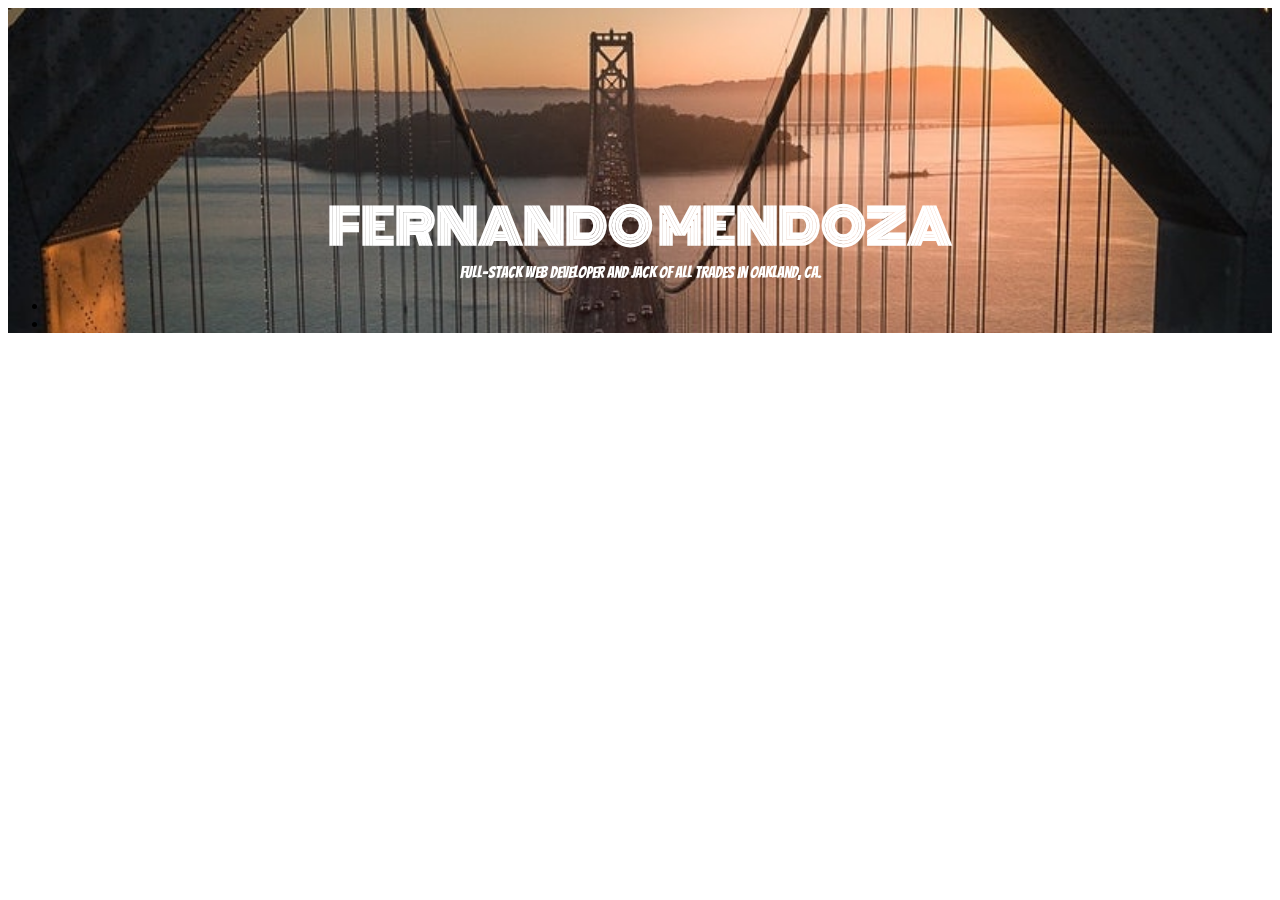
<file: index.html>
<!DOCTYPE html>
<html lang="en">
  <head>
    <meta charset="UTF-8" />
    <meta name="viewport" content="width=device-width, initial-scale=1.0" />
    <meta http-equiv="X-UA-Compatible" content="ie=edge" />
    <title>Fernando Mendoza's Portfolio</title>
    <link rel="stylesheet" href="style.css" />
    <link rel="stylesheet" href="https://use.fontawesome.com/releases/v5.5.0/css/all.css" integrity="sha384-B4dIYHKNBt8Bc12p+WXckhzcICo0wtJAoU8YZTY5qE0Id1GSseTk6S+L3BlXeVIU" crossorigin="anonymous">
    <link
      href="https://fonts.googleapis.com/css?family=Bangers|Bungee|Monoton|Permanent+Marker|VT323"
      rel="stylesheet"/>
    <link
      rel="stylesheet"
      href="https://stackpath.bootstrapcdn.com/bootstrap/4.1.3/css/bootstrap.min.css"
      integrity="sha384-MCw98/SFnGE8fJT3GXwEOngsV7Zt27NXFoaoApmYm81iuXoPkFOJwJ8ERdknLPMO"
      crossorigin="anonymous"/>
  </head>
  <body>

    <div class="navbar">
        <a href="index.html">Home</a>
        <a href="about.html">About</a>
        <a href="projects.html">Projects</a>
        <a href="contact.html">Contact</a>
      </div>
    
    <div class="container-full-bg">

        <div class="jumbotron">
            <div class="jumbotron-text">
              <h1>Fernando Mendoza</h1>
              <p>Full-Stack Web Developer and Jack of all trades in Oakland, CA.</p>
            </div>

            <div class="jumbotron-social">
                <ul class="ul-social">
                    <li class="li-social-links">
                        <a class="social" href="https://github.com/FMendoza13/" target="_blank"><i class="fab fa-github" aria-hidden="true"></i></a>
                    </li>
                    <li class="li-social-links">
                        <a class="social" href="https://www.linkedin.com/in/fernando-mendoza-639698165/" target="_blank"><i class="fab fa-linkedin" aria-hidden="true"></i></a>
                      </li>
                </ul>
            </div>
            
            
    </div>
  </body>
</html>
</file>
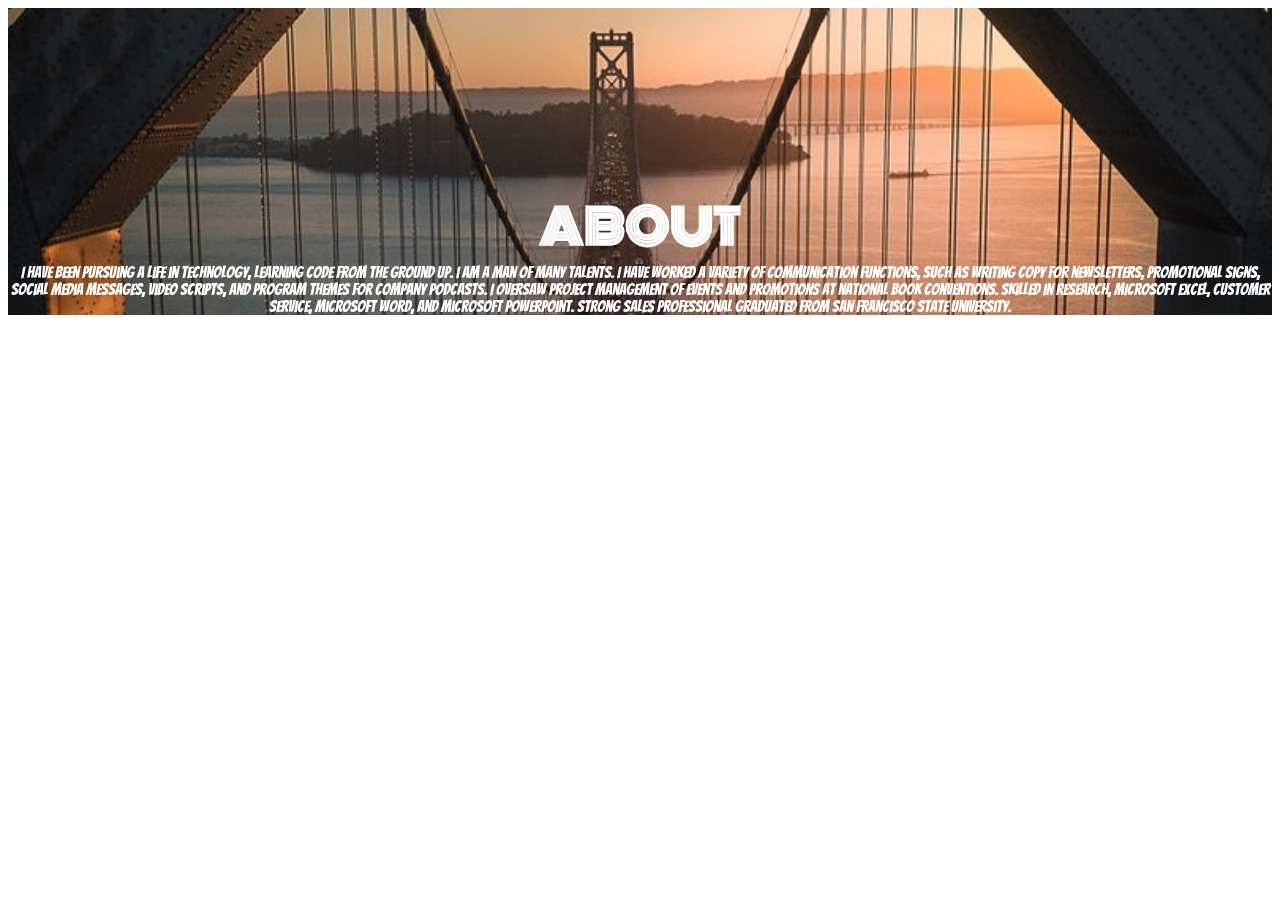
<file: about.html>
<!DOCTYPE html>
<html lang="en">
  <head>
    <meta charset="UTF-8" />
    <meta name="viewport" content="width=device-width, initial-scale=1.0" />
    <meta http-equiv="X-UA-Compatible" content="ie=edge" />
    <title>Fernando Mendoza's Portfolio</title>
    <link rel="stylesheet" href="style.css" />
    <link
      href="https://fonts.googleapis.com/css?family=Bangers|Bungee|Monoton|Permanent+Marker|VT323"
      rel="stylesheet"/>
    <link
      rel="stylesheet"
      href="https://stackpath.bootstrapcdn.com/bootstrap/4.1.3/css/bootstrap.min.css"
      integrity="sha384-MCw98/SFnGE8fJT3GXwEOngsV7Zt27NXFoaoApmYm81iuXoPkFOJwJ8ERdknLPMO"
      crossorigin="anonymous"/>
  </head>
  <body>

    <div class="navbar">
        <a href="index.html">Home</a>
        <a href="about.html">About</a>
        <a href="projects.html">Projects</a>
        <a href="contact.html">Contact</a>
      </div>
    
    <div class="container-full-bg">

        <div class="jumbotron">
            <div class="jumbotron-text">
              <h1>About</h1>
              <p>I have been pursuing a life in technology, learning code from the ground up.  I am a man of many talents.  I have worked a variety of communication functions, such as writing copy for newsletters, promotional signs, social media messages, video scripts, and program themes for company podcasts. I oversaw Project Management of events and promotions at national book conventions. Skilled in Research, Microsoft Excel, Customer Service, Microsoft Word, and Microsoft PowerPoint. Strong sales professional graduated from San Francisco State University.</p>
            </div>

            
            
            
    </div>
  </body>
</html>
</file>
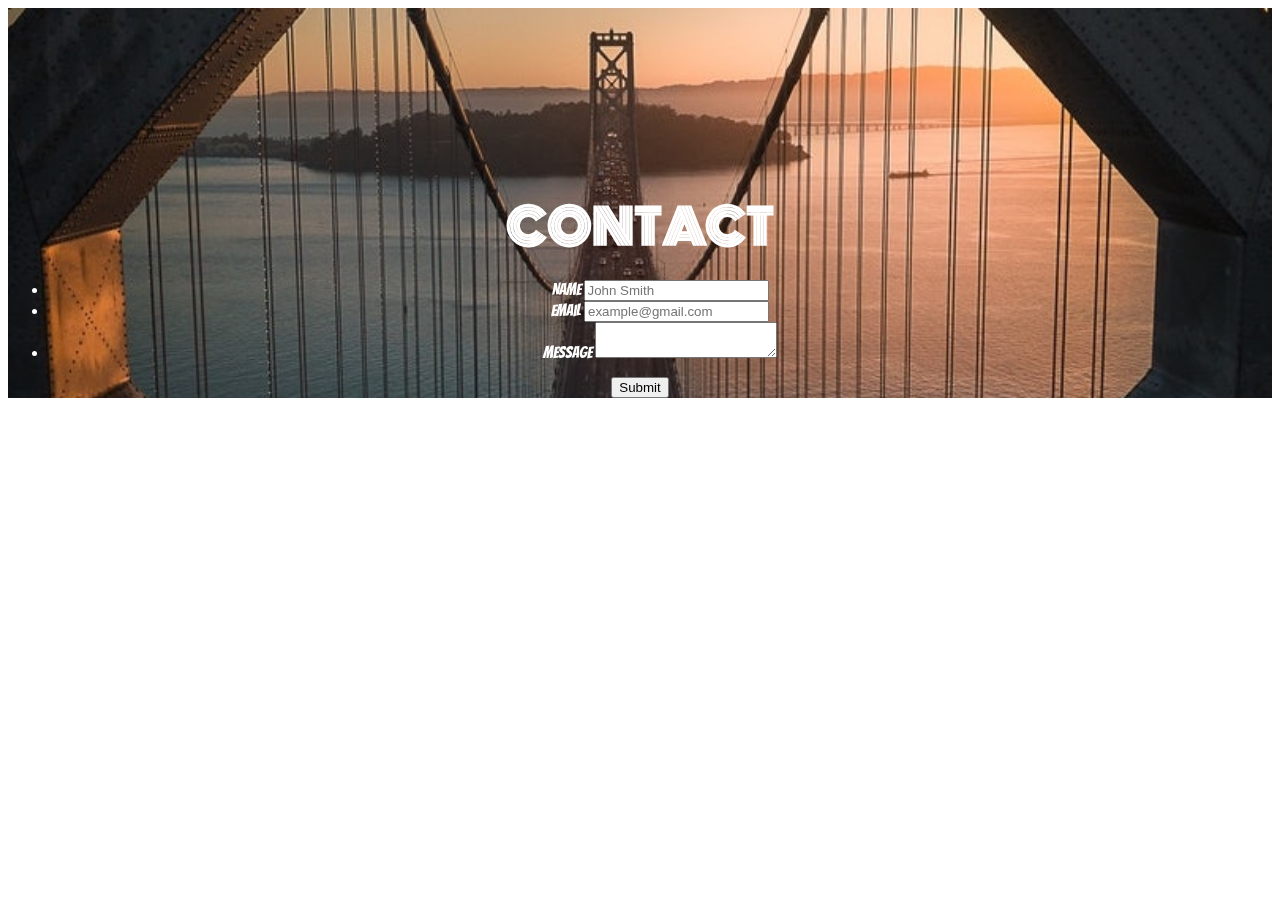
<file: contact.html>
<!DOCTYPE html>
<html lang="en">
  <head>
    <meta charset="UTF-8" />
    <meta name="viewport" content="width=device-width, initial-scale=1.0" />
    <meta http-equiv="X-UA-Compatible" content="ie=edge" />
    <title>Fernando Mendoza's Portfolio</title>
    <link rel="stylesheet" href="style.css" />
    <link
      href="https://fonts.googleapis.com/css?family=Bangers|Bungee|Monoton|Permanent+Marker|VT323"
      rel="stylesheet"/>
    <link
      rel="stylesheet"
      href="https://stackpath.bootstrapcdn.com/bootstrap/4.1.3/css/bootstrap.min.css"
      integrity="sha384-MCw98/SFnGE8fJT3GXwEOngsV7Zt27NXFoaoApmYm81iuXoPkFOJwJ8ERdknLPMO"
      crossorigin="anonymous"/>
  </head>
  <body>

    <div class="navbar">
        <a href="index.html">Home</a>
        <a href="about.html">About</a>
        <a href="projects.html">Projects</a>
        <a href="contact.html">Contact</a>
      </div>
    
    <div class="container-full-bg">

        <div class="jumbotron">
            <div class="jumbotron-text">
              <div id="main-container" class="container">
                <section class="main-section">
                  <h1>Contact</h1>
            
                  <form id="contact-form">
                    <ul>
                      <li>
                        <label for="name">Name</label>
                        <input type="text" id="name" name="name" placeholder="John Smith" required="required">
                      </li>
                      <li>
                        <label for="email">Email</label>
                        <input type="email" id="email" name="email" placeholder="example@gmail.com" required="required">
                      </li>
                      <li>
                        <label for="message">Message</label>
                        <textarea id="message" name="message" required="required"></textarea>
                      </li>
                    </ul>
                    <input type="submit">
                  </form>
            
                </section>
            
              </div>
            </div>

            
            
    </div>
  </body>
</html>
</file>
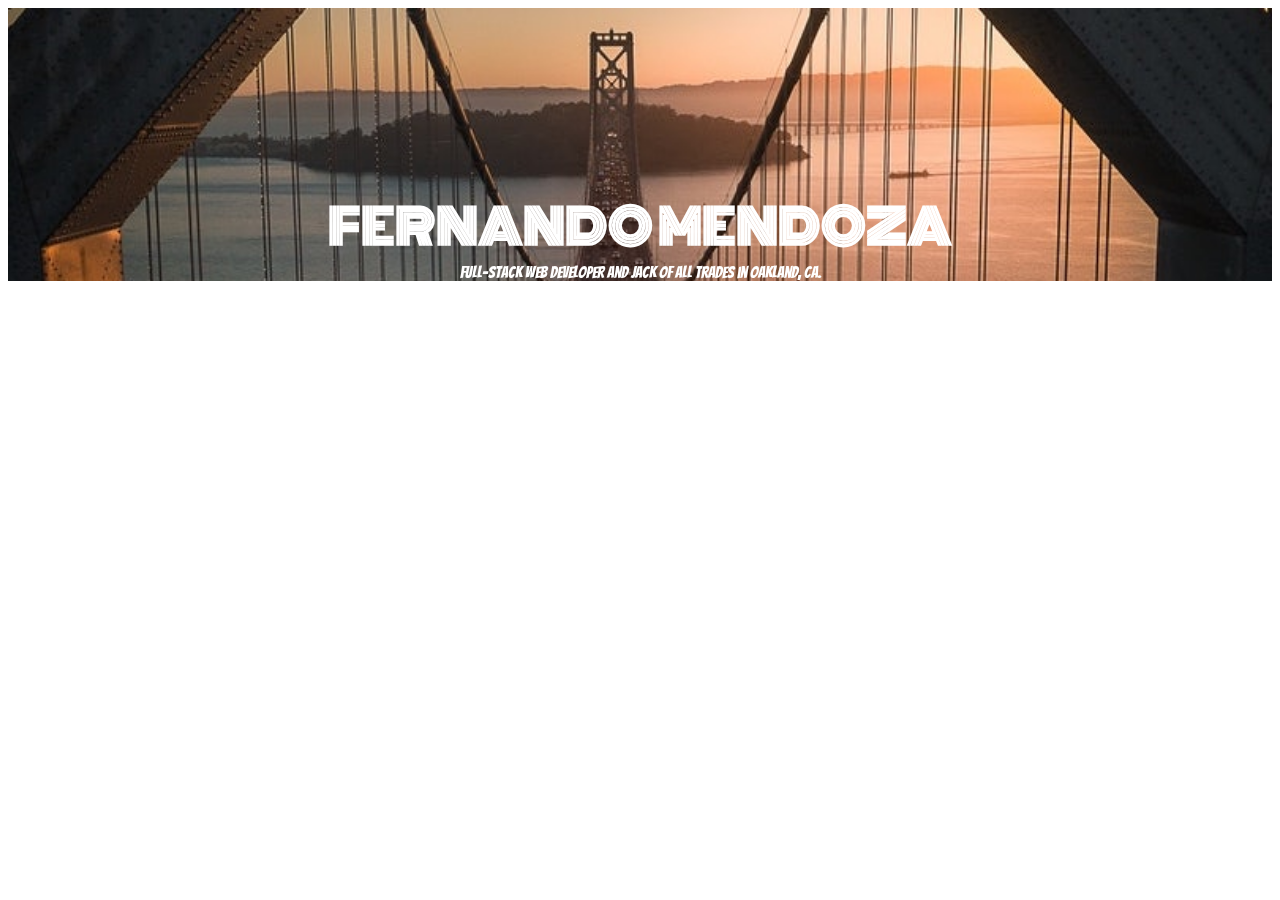
<file: portfolio.html>
<!DOCTYPE html>
<html lang="en">
  <head>
    <meta charset="UTF-8" />
    <meta name="viewport" content="width=device-width, initial-scale=1.0" />
    <meta http-equiv="X-UA-Compatible" content="ie=edge" />
    <title>Fernando Mendoza's Portfolio</title>
    <link rel="stylesheet" href="style.css" />
    <link
      href="https://fonts.googleapis.com/css?family=Bangers|Bungee|Monoton|Permanent+Marker|VT323"
      rel="stylesheet"/>
    <link
      rel="stylesheet"
      href="https://stackpath.bootstrapcdn.com/bootstrap/4.1.3/css/bootstrap.min.css"
      integrity="sha384-MCw98/SFnGE8fJT3GXwEOngsV7Zt27NXFoaoApmYm81iuXoPkFOJwJ8ERdknLPMO"
      crossorigin="anonymous"/>
  </head>
  <body>

    <div class="navbar">
        <a href="about.html">About</a>
        <a href="projects.html">Projects</a>
        <a href="contact.html">Contact</a>
      </div>
    
    <div class="container">

        <div class="jumbotron">
            <div class="jumbotron-text">
              <h1>Fernando Mendoza</h1>
              <p>Full-Stack Web Developer and Jack of all trades in Oakland, CA.</p>
            </div>

            <!-- <div class="jumbotron-social">
                <ul class="ul-social">
                    <li class="li-social-links">
                        <a class="social" href="https://github.com/FMendoza13/" target="_blank"><i class="fa fa-github" aria-hidden="true"></i></a>
                    </li>
                    <li class="li-social-links">
                        <a class="social" href="https://linkedin.com" target="_blank"><i class="fa fa-linkedin" aria-hidden="true"></i></a>
                      </li>
                </ul>
            </div> -->
            
            
    </div>
  </body>
</html>
</file>
<file: style.css>
.body {
      margin: 0;
      color: black;
  }
  
  
  .navbar {
    background-color: white;
    position: fixed; 
    top: 0; 
    width: 100%; 
    display: flex;
    justify-content: center;
  }
  
  .navbar a {
    font-family: 'bungee', cursive;
    font-weight: 200;
    color: rosybrown;
    padding: 14px 16px;
    text-decoration: none;
  }

  .link {
    color: silver;
  }
  
  .jumbotron {
    position: relative;
    margin-top: 0;
    margin-bottom: 0; 
    background-image: url("images/baybridge1.jpeg");
    background-repeat: no-repeat;
    background-size: cover;
    height: 100%;
  }

  .jumbotron-text {
    font-family: 'Bangers', cursive;
    font-weight: 400;
    font-size: 1em;
    color: white;
    text-align: center;
    padding-top: 150px;
  }
  
  .jumbotron-text h1 {
    
    font-family: 'Monoton', cursive;
    text-transform: uppercase;
    font-weight: 800;
    font-size: 3em;
    margin-bottom: 0;
  }
  
  .jumbotron-text p {
    margin: 0;
  }

  .work {
    position: relative;
    /* float: left; */
    width: 500px;
    margin: 20px 0 25px;
    overflow: auto;
    
  }
  
  .work:nth-child(even) {
    margin-right: 40px;
  }
  
  .work img {
    width: 75%;
    border: 0 none;
    opacity: 0.8;
  }
  
  .work h3 {
    position: absolute;
    bottom: 20px;
    width: 75%;
    padding: 15px;
    margin-bottom: 0;
    font-weight: 300;
    line-height: 30px;
    color: silver;
    text-align: center;
    background: rosybrown;
    border-bottom: 0;
    font-family: 'Permanent Marker', cursive;
  }
</file>
